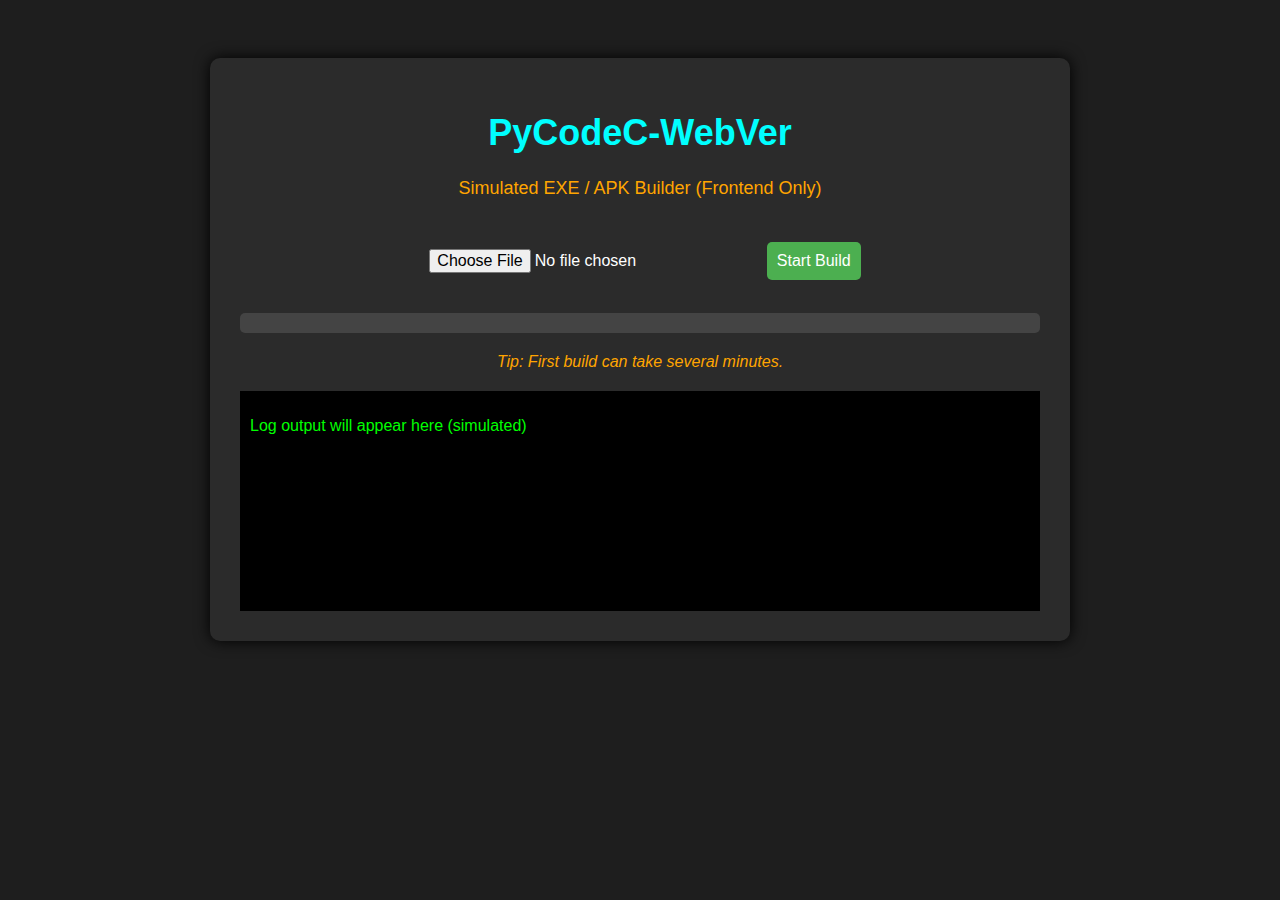
<file: index.html>
<!DOCTYPE html>
<html lang="en">
<head>
    <meta charset="UTF-8">
    <title>PyCodeC Web</title>
    <link rel="stylesheet" href="static/style.css">
</head>
<body>
    <div class="container">
        <h1>PyCodeC-WebVer</h1>
        <p class="subtitle">Simulated EXE / APK Builder (Frontend Only)</p>

        <form id="uploadForm">
            <input type="file" id="pyfile" accept=".py" required>
            <button type="submit">Start Build</button>
        </form>

        <div class="progress-container">
            <div class="progress-bar" id="progressBar"></div>
        </div>

        <div id="tips-container">
            <p id="tips">Tip: First build can take several minutes.</p>
        </div>

        <div id="log">
            <p>Log output will appear here (simulated)</p>
        </div>
    </div>

    <script src="static/script.js"></script>
</body>
</html>
</file>
<file: static/style.css>
body {
    background-color: #1e1e1e;
    color: white;
    font-family: Arial, sans-serif;
    text-align: center;
    padding: 50px;
}

.container {
    max-width: 800px;
    margin: auto;
    background-color: #2b2b2b;
    padding: 30px;
    border-radius: 10px;
    box-shadow: 0 0 15px #000;
}

h1 {
    color: cyan;
    font-size: 36px;
}

.subtitle {
    color: orange;
    font-size: 18px;
    margin-bottom: 30px;
}

input, button {
    padding: 10px;
    margin: 10px;
    font-size: 16px;
    border-radius: 5px;
    border: none;
}

button {
    background-color: #4CAF50;
    color: white;
    cursor: pointer;
}

button:hover {
    background-color: #45a049;
}

.progress-container {
    width: 100%;
    background-color: #444;
    border-radius: 5px;
    margin: 20px 0;
    height: 20px;
}

.progress-bar {
    height: 20px;
    width: 0%;
    background-color: #4CAF50;
    border-radius: 5px;
    transition: width 0.2s;
}

#tips-container {
    margin-top: 20px;
    font-style: italic;
    color: orange;
}

#log {
    margin-top: 20px;
    background-color: black;
    color: lime;
    padding: 10px;
    height: 200px;
    overflow-y: scroll;
    text-align: left;
}
</file>
